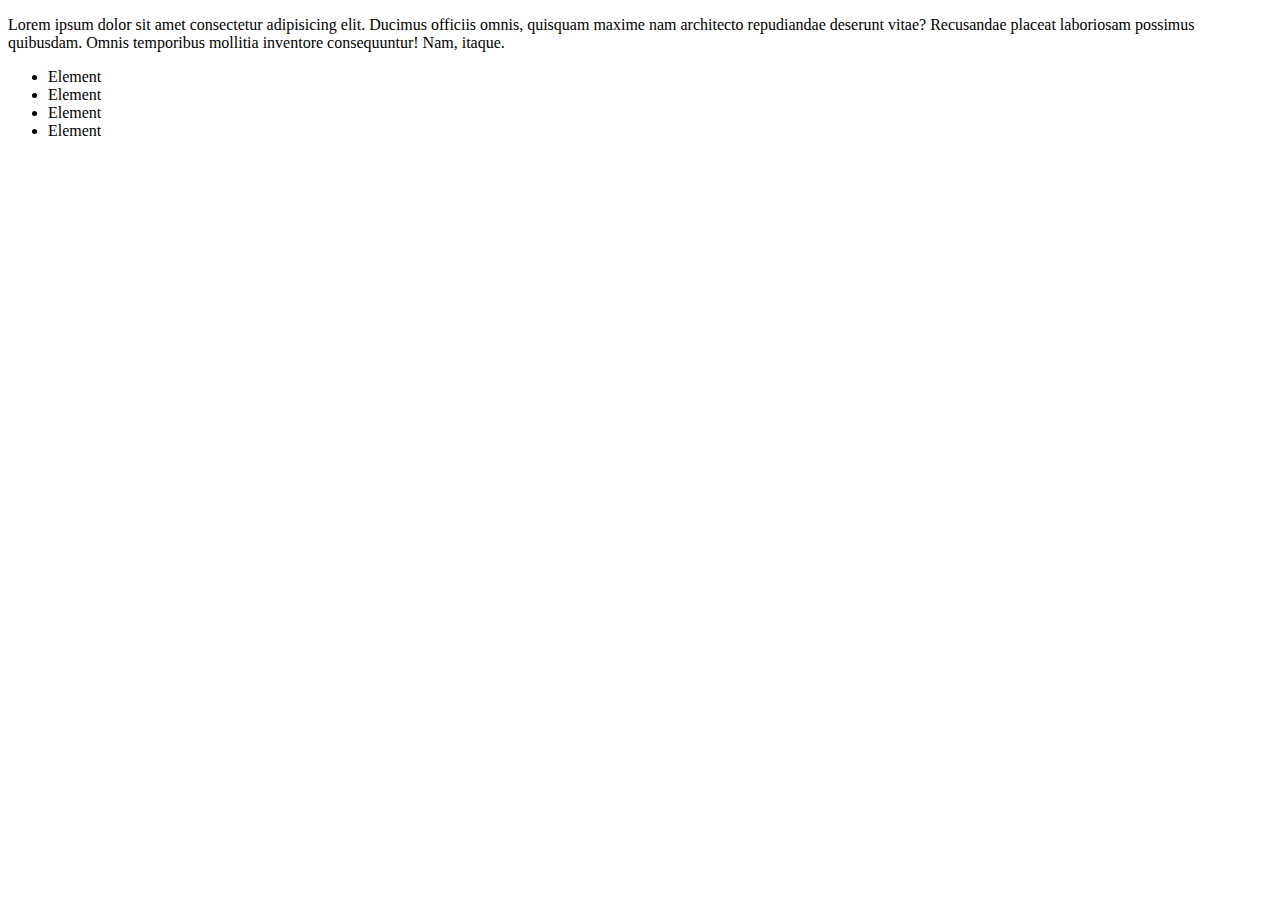
<file: projects/catalog/Narzedzia developera and Programowanie w JS/27.08.html>
<!DOCTYPE html>
<html lang="en">
<head>
    <meta charset="UTF-8">
    <meta name="viewport" content="width=device-width, initial-scale=1.0">
    <title>Document</title>
</head>
<body>
    <div class="container"></div>

    <p>Lorem ipsum dolor sit amet consectetur adipisicing elit. Ducimus officiis omnis, quisquam maxime nam architecto repudiandae deserunt vitae? Recusandae placeat laboriosam possimus quibusdam. Omnis temporibus mollitia inventore consequuntur! Nam, itaque.</p>

    <ul>
        <li>Element </li>
        <li>Element </li>
        <li>Element </li>
        <li>Element </li>
    
    </ul>

<!--div.nav-bar-->
<!--ul#nav>il*4 a-->


</body>
</html>
</file>
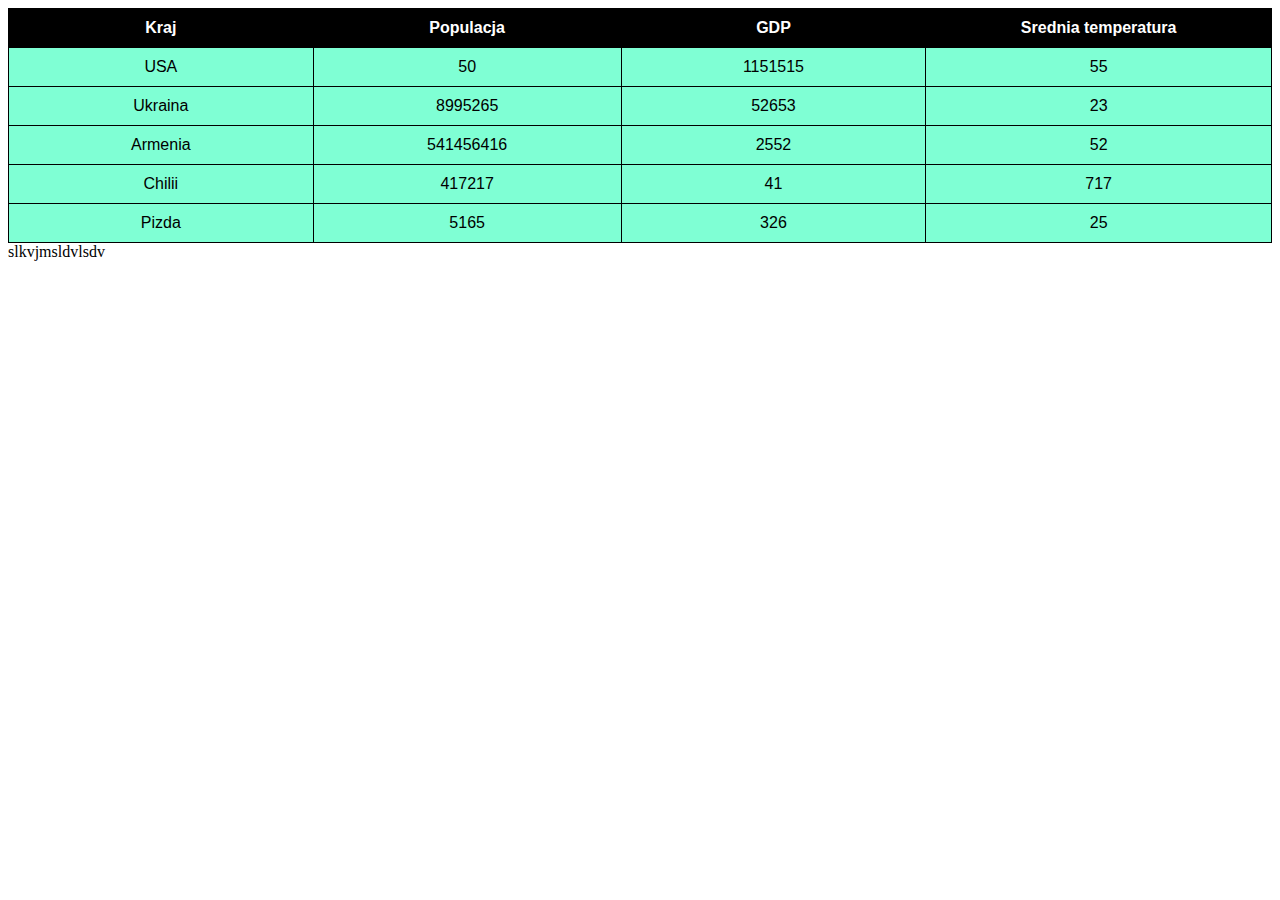
<file: projects/catalog/RESZTA/index2.html>
<!DOCTYPE html>
<html lang="en">
<head>
    <meta charset="UTF-8">
    <meta http-equiv="X-UA-Compatible" content="IE=edge">
    <meta name="viewport" content="width=device-width, initial-scale=1.0">
    <title>Druga strona z CSS</title>
    <link rel="stylesheet" href="style.css">
</head>
<body>
    <!--table-->
    <table>
        <table border="1">
      <tr>
            <th>Kraj</th>
            <th>Populacja</th>
            <th>GDP</th>
            <th>Srednia temperatura</th>
        </tr>
        <tr>
            <td>USA</td>
            <td>50</td>
            <td>1151515</td>
            <td>55</td>
        </tr>
        <tr>
            <td>Ukraina</td>
            <td>8995265</td>
            <td>52653</td>
            <td>23</td>
        </tr>
        <tr>
            <td>Armenia</td>
            <td>541456416</td>
            <td>2552</td>
            <td>52</td>
        </tr>
        <tr>
            <td>Chilii</td>
            <td>417217</td>
            <td>41</td>
            <td>717</td>
        </tr>
        <tr>
            <td>Pizda</td>
            <td>5165</td>
            <td>326</td>
            <td>25</td>
        </tr>
    </table>
    <!--table stop-->
</body>

<label>
    slkvjmsldvlsdv
</label>
</html>
</file>
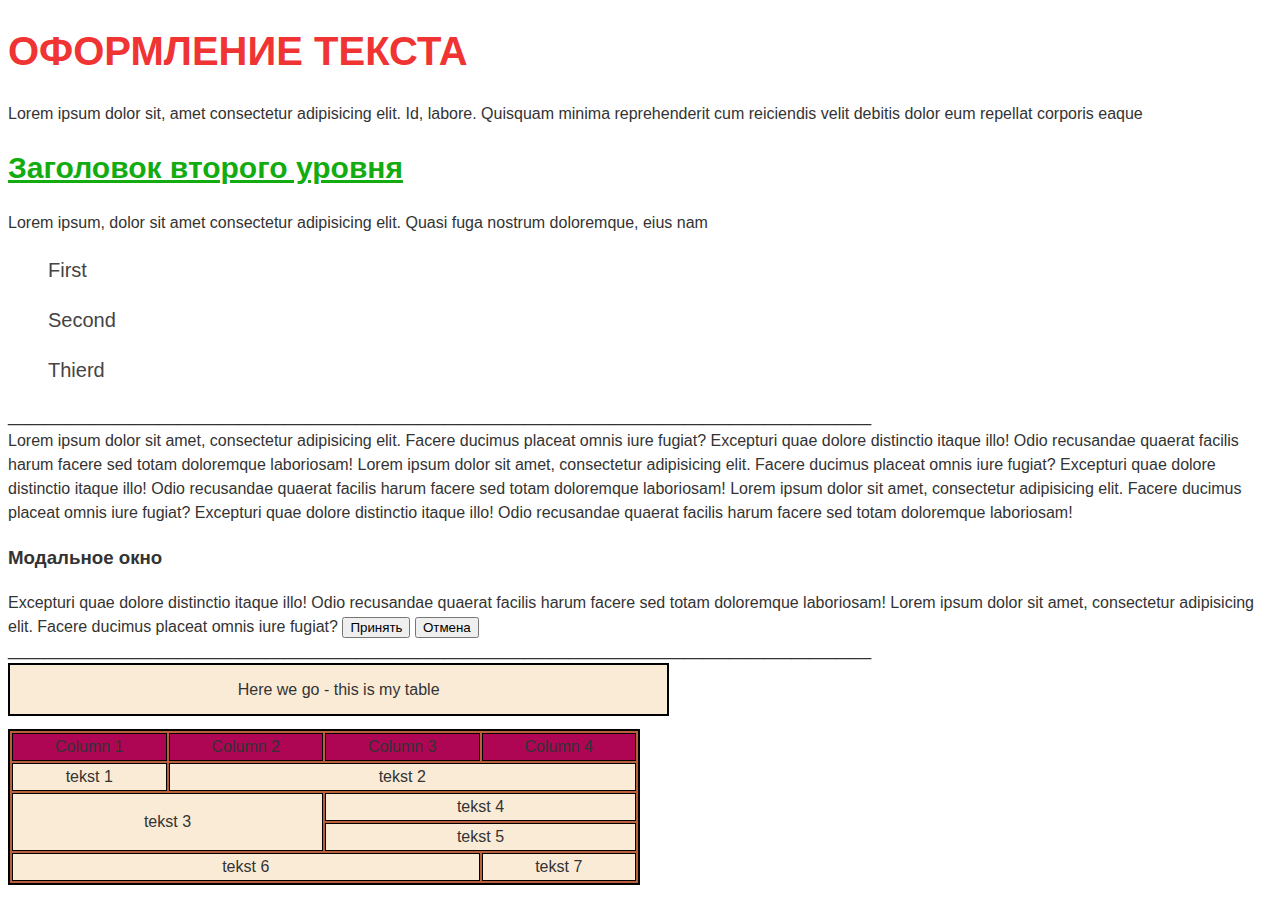
<file: projects/catalog/RESZTA/treningi.html>
<!DOCTYPE html>
<html lang="en">
<head>
    <meta charset="UTF-8">
    <meta name="viewport" content="width=device-width, initial-scale=1.0">
    <title>Document</title>
<link rel="stylesheet" href="treningi.css">
</head>
<body>
<h1 class="title">
    Оформление текста
</h1>
<p>
Lorem ipsum dolor sit, amet consectetur adipisicing elit. Id, labore. 
Quisquam minima reprehenderit cum reiciendis velit debitis dolor eum repellat corporis eaque
</p>
<h2 class="subtitle">
    Заголовок второго уровня
</h2>
<p>
    Lorem ipsum, dolor sit amet consectetur adipisicing elit. Quasi fuga nostrum doloremque, eius nam 
</p>
<li class="list">
    <ol>First</ol>
    <ol>Second</ol>
    <ol>Thierd</ol>
</li>

_________________________________________________________________________________________________


<div class="text">
    Lorem ipsum dolor sit amet, consectetur adipisicing elit. Facere ducimus placeat omnis iure fugiat? 
    Excepturi quae dolore distinctio itaque illo! Odio recusandae quaerat facilis harum facere sed totam doloremque laboriosam!
    Lorem ipsum dolor sit amet, consectetur adipisicing elit. Facere ducimus placeat omnis iure fugiat? 
    Excepturi quae dolore distinctio itaque illo! Odio recusandae quaerat facilis harum facere sed totam doloremque laboriosam!
    Lorem ipsum dolor sit amet, consectetur adipisicing elit. Facere ducimus placeat omnis iure fugiat? 
    Excepturi quae dolore distinctio itaque illo! Odio recusandae quaerat facilis harum facere sed totam doloremque laboriosam!
</div>
<div class="modal">
    <h3>Модальное окно</h3>
    Excepturi quae dolore distinctio itaque illo! 
    Odio recusandae quaerat facilis 
    harum facere sed totam doloremque laboriosam!
    Lorem ipsum dolor sit amet, consectetur adipisicing 
    elit. Facere ducimus placeat omnis iure fugiat?
    <button class="btn" class="success">Принять</button>
    <button class="btn" class="cancel">Отмена</button>
    
</div>








_________________________________________________________________________________________________

    <div class="tekst">
        Here we go - this is my table
    </div>
    <div>
            <table>
            <tr class="верхушки">
                <td>Column 1</td>
                <td>Column 2</td>
                <td>Column 3</td>
                <td>Column 4</td>
            </tr>
            <tr class="grey">
            <td>tekst 1</td> 
            <td colspan="3">tekst 2</td>
            </tr>
            <tr class="grey">
                <td rowspan="2" colspan="2">tekst 3</td>
                <td colspan="2">tekst 4</td>
            </tr>
            <tr class="grey">
            <td colspan="2">tekst 5</td>
            </tr>
          <tr class="grey">
            <td colspan="3">tekst 6</td>
            <td>tekst 7</td>
          </tr>
        </table> 
    </div>
    <script src = "treningi js.js"></script>
</body>
</html>
</file>
<file: projects/catalog/RESZTA/style.css>
* {
    box-sizing: border-box;
}

table {
    width:100%;
    border: 1px solid black;
    border-collapse: collapse;
    font-family: Arial;
}

td, th {
    padding: 10px
}

td {
    background-color: aquamarine;
    width: 100px;
    text-align: center;
}

th {
    background-color: rgb(0, 0, 0);
    color: #ffffff;
    text-align: center;
}

tr:hover > td {
    background-color:bisque;
}
</file>
<file: projects/catalog/RESZTA/treningi.css>
* {
   
}

body {
    font-family: Arial, sans-serif;
    font-size: 16px;
    color: #333;
    line-height: 1.5;
    
}

.title {
    font-size: 40px;
    color: #f03333;
    text-transform: uppercase;
    line-height: 1.2;
}

.subtitle {
  font-size: 30px;
  color: #12ac11;
  line-height: 1.2;
  text-decoration: underline;  
}

.list {
    font-size: 20px;
    color: #444;
    marker: square; 
}

















.tekst {
    background-color: antiquewhite;
    border: 2px solid black;
    text-align: center;
    width: 50%;
    padding: 1%;
}

table {
    margin-top: 1%;
    width: 50%;
    border: 2px solid black;
    background-color: rgb(185, 95, 59);
}

.верхушки {
    background-color: #AE0555;
}

td, tr {
    border: black solid 1px;
    text-align: center;
}

.grey {
    background-color: antiquewhite;
}
</file>
